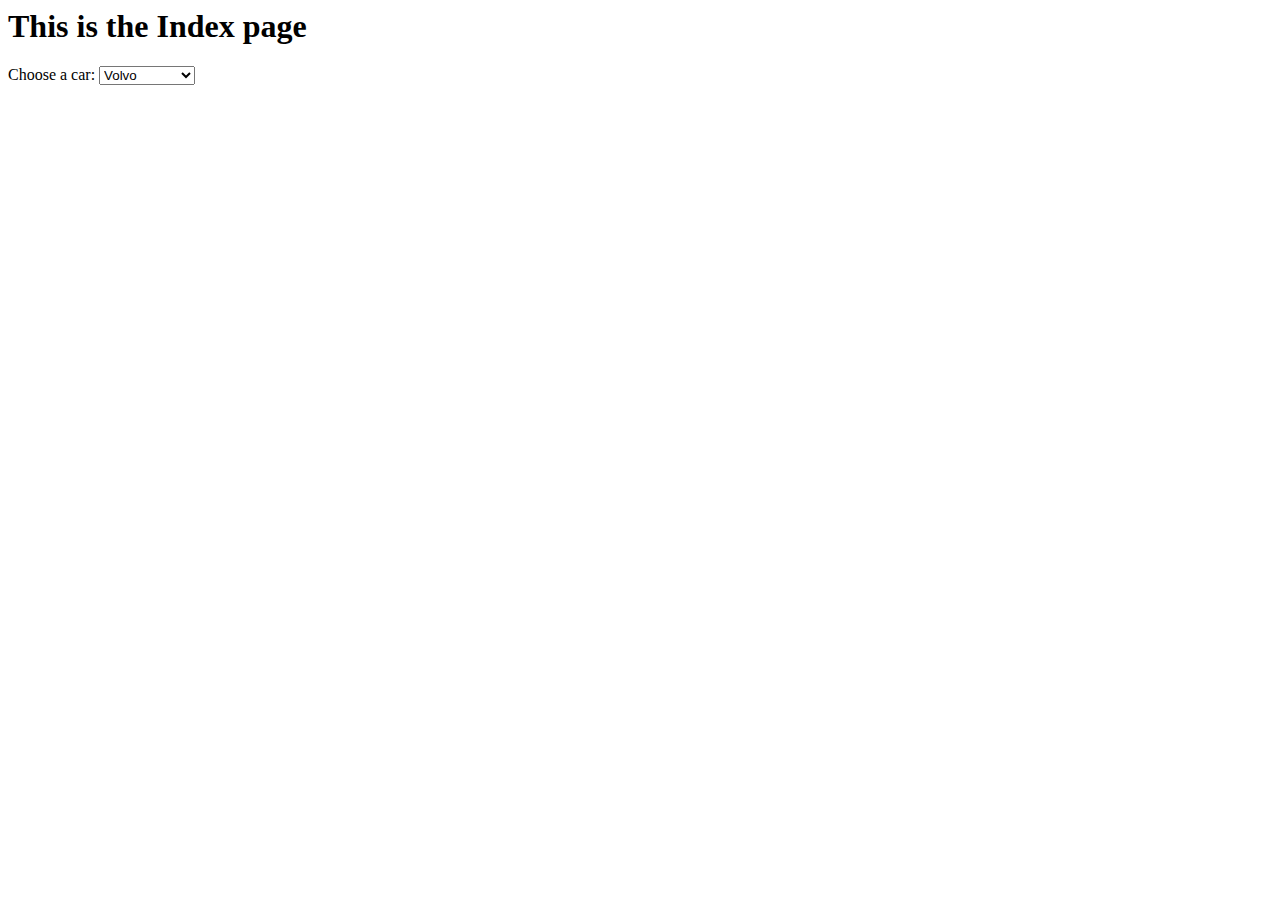
<file: templates/index.html>
<html>
  <head>
    <title>Flask Tutorial</title>
    <link rel="stylesheet" href="../static/css/style.css">
    <script type="text/javascript" src="../static/js/main.js"></script>
  </head>
  <body>
    <h1>This is the Index page</h1>

    <label for="cars">Choose a car:</label>
    <select name="cars" id="cars">
      <optgroup label="Swedish Cars">
        <option value="volvo">Volvo</option>
        <option value="saab">Saab</option>
      </optgroup>
      <optgroup label="German Cars">
        <option value="mercedes">Mercedes</option>
        <option value="audi">Audi</option>
      </optgroup>
    </select>


  </body>
</html>
</file>
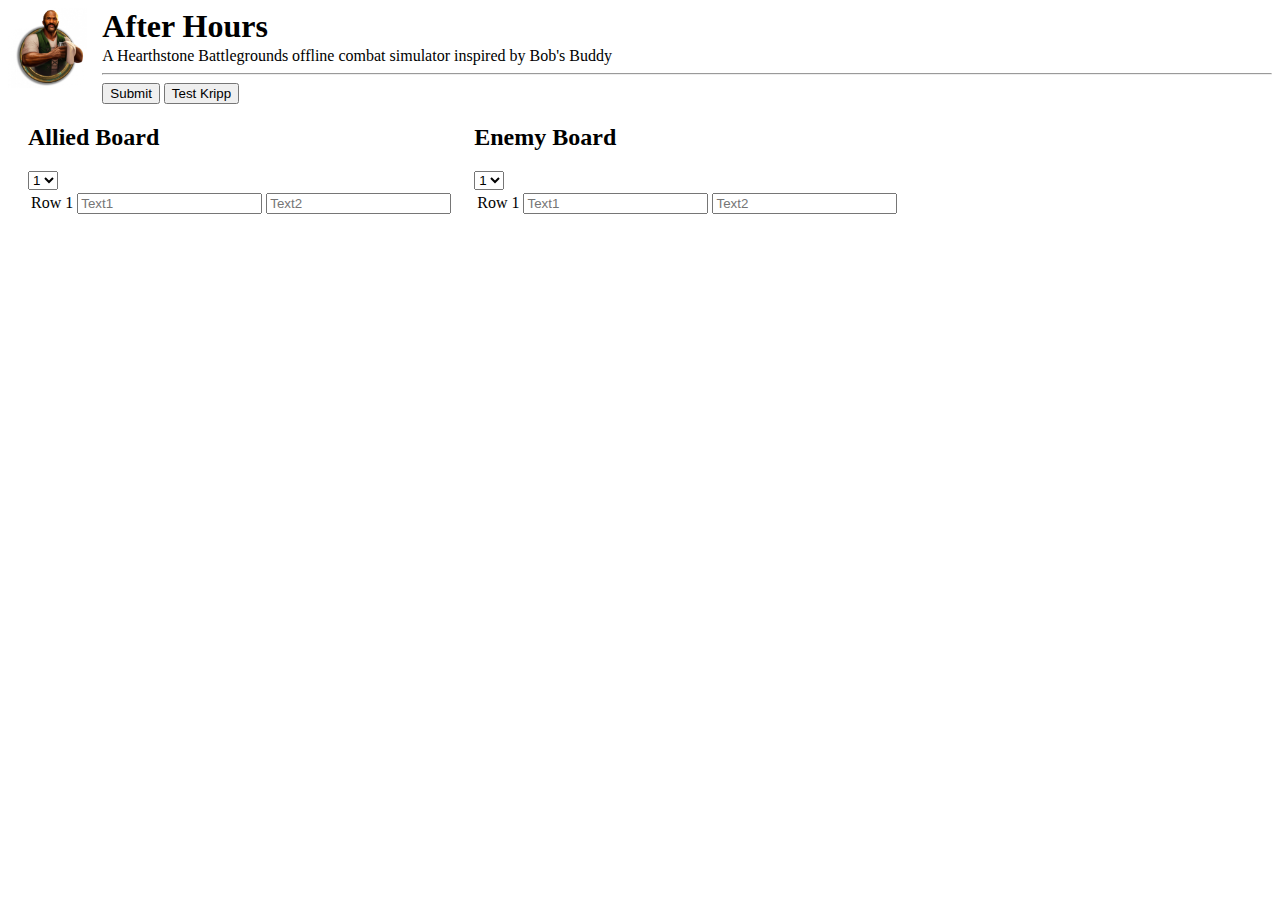
<file: templates/inputfieldtest.html>
<html>
<head>
  <link rel="stylesheet" href="../static/css/style.css" type="text/css">
  <script type="text/javascript" src="../static/js/main.js"></script>
</head>
<body>
  <div class="greeting">
    <img src="/static/img/bob.png">
    <h1>After Hours</h1>
    <p>A Hearthstone Battlegrounds offline combat simulator inspired by Bob's Buddy</p>
    <hr>
  </div>
  <div>
    <button type="button" class="submitbutton" onclick="getAllTables()">Submit</button>
    <button type="button" class="submitbutton" onclick="testKrippSim()">Test Kripp</button>
  </div>
  <form method="GET" action="./sim/">
  <div class="boardText">
    <h2>Allied Board</h2>
    <div class="boardDropdown">
      <select class="boardDropdown", id="numrowsAlly" name="numrows" onchange="changeAllied()">
        <option value="1">1</option>
        <option value="2">2</option>
        <option value="3">3</option>
        <option value="4">4</option>
        <option value="5">5</option>
        <option value="6">6</option>
        <option value="7">7</option>
      </select>
    </div>
    <table id="maintable">
      <tbody id="maintablebodyAlly">
        <tr>
          <td>Row 1</td>
          <td>
            <input type="text" id="row1text1" placeholder="Text1">
            <input type="text" id="row1text2" placeholder="Text2">
          </td>
        </tr>
      </tbody>
    </table>
  </div>
  <div class="boardText">
    <h2>Enemy Board</h2>
    <select id="numrowsEnemy" name="numrows" onchange="changeEnemy()">
      <option value="1">1</option>
      <option value="2">2</option>
      <option value="3">3</option>
      <option value="4">4</option>
      <option value="5">5</option>
      <option value="6">6</option>
      <option value="7">7</option>
    </select>
    <table id="maintable">
      <tbody id="maintablebodyEnemy">
        <tr>
          <td>Row 1</td>
          <td>
            <input type="text" id="row1text1" placeholder="Text1">
            <input type="text" id="row1text2" placeholder="Text2">
          </td>
        </tr>
      </tbody>
    </table>
  </div>
  </form>
</body>
</html>
</file>
<file: static/css/style.css>
.boardDropdown {
  /* background-color: #FFFF00; */
  /* display: inline-block; */

}

.boardText{
  margin-left:20px;
  display: block;
  float:left;
}

.boxesdiv {
  height: 30px;
  position: relative;
}

.checkboxes {
  margin: 0;
  position: absolute;
  top: 50%;
  -ms-transform: translateY(-50%);
  transform: translateY(-50%);
  padding-left:5px;
}

.imgicon {
  height:30px;
  padding-left: 20px;
}

.tableRow {

}

.selectionCell {
  background-color: #F8F8F8;
}

.hrdivider{
  width:500;
}

.submitbutton {
  /* margin-left:20px;
  margin-top:20px; */
}

.greeting h1 h4 {
  margin:0;
  display:block;
}

.content {
    width: 400px;
    border: 4px solid red;
    padding: 20px;
    overflow: hidden;
}

.greeting img {
    margin-right: 15px;
    float: left;
    height:80px;
}

.greeting h1,
.greeting p{
    margin-left: 15px;
    display: block;
    margin: 2px 0 0 0;
}
</file>
